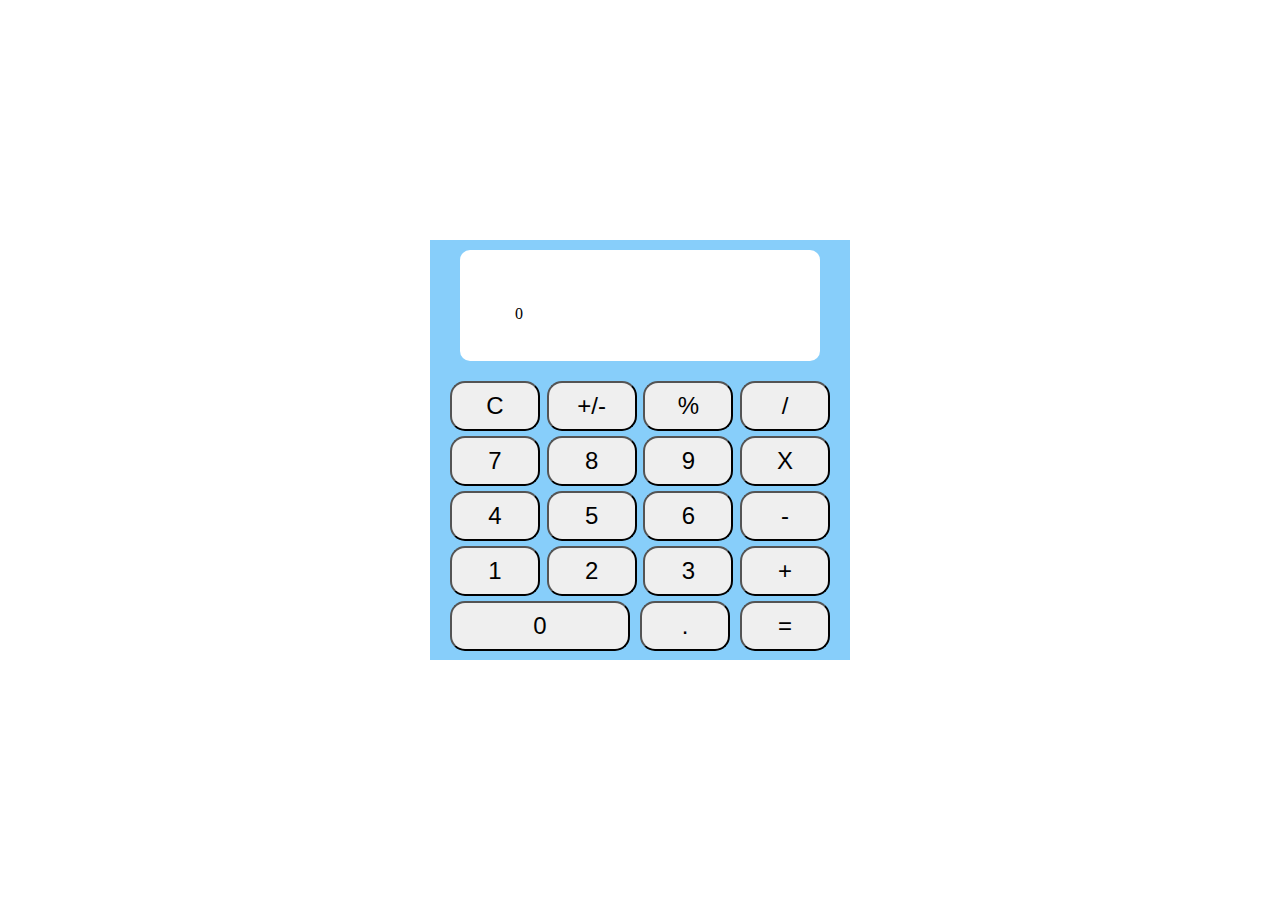
<file: index.html>
<!DOCTYPE html>
<html lang="en">
<head>
    <meta charset="UTF-8">
    <meta name="viewport" content="width=device-width, initial-scale=1.0">
    <link rel="stylesheet" href="style.css">
    <title>Calculator</title>
</head>
<body>
    <div id="calculator">
        <div id="display"></div>
        <div id="buttons">
            <button type="button" class="clear" id="clear">C</button>
            <button type="button" class="negative" id="negative">+/-</button>
            <button type="button" class="operator" id="percent">%</button>
            <button type="button" class="operator" id="divide">/</button>
            <button type="button" class="operand" id="seven">7</button>
            <button type="button" class="operand" id="eight">8</button>
            <button type="button" class="operand" id="nine">9</button>
            <button type="button" class="operator" id="multiply">X</button>
            <button type="button" class="operand" id="four">4</button>
            <button type="button" class="operand" id="five">5</button>
            <button type="button" class="operand" id="six">6</button>
            <button type="button" class="operator" id="subtract">-</button>
            <button type="button" class="operand" id="one">1</button>
            <button type="button" class="operand" id="two">2</button>
            <button type="button" class="operand" id="three">3</button>
            <button type="button" class="operator" id="add">+</button>
            <button type="button" class="operand" id="zero">0</button>
            <button type="button" class="decimal" id="">.</button>
            <button type="button" class="equal" id="">=</button>
        </div>
    </div>
    <script src="script.js"></script>
</body>
</html>
</file>
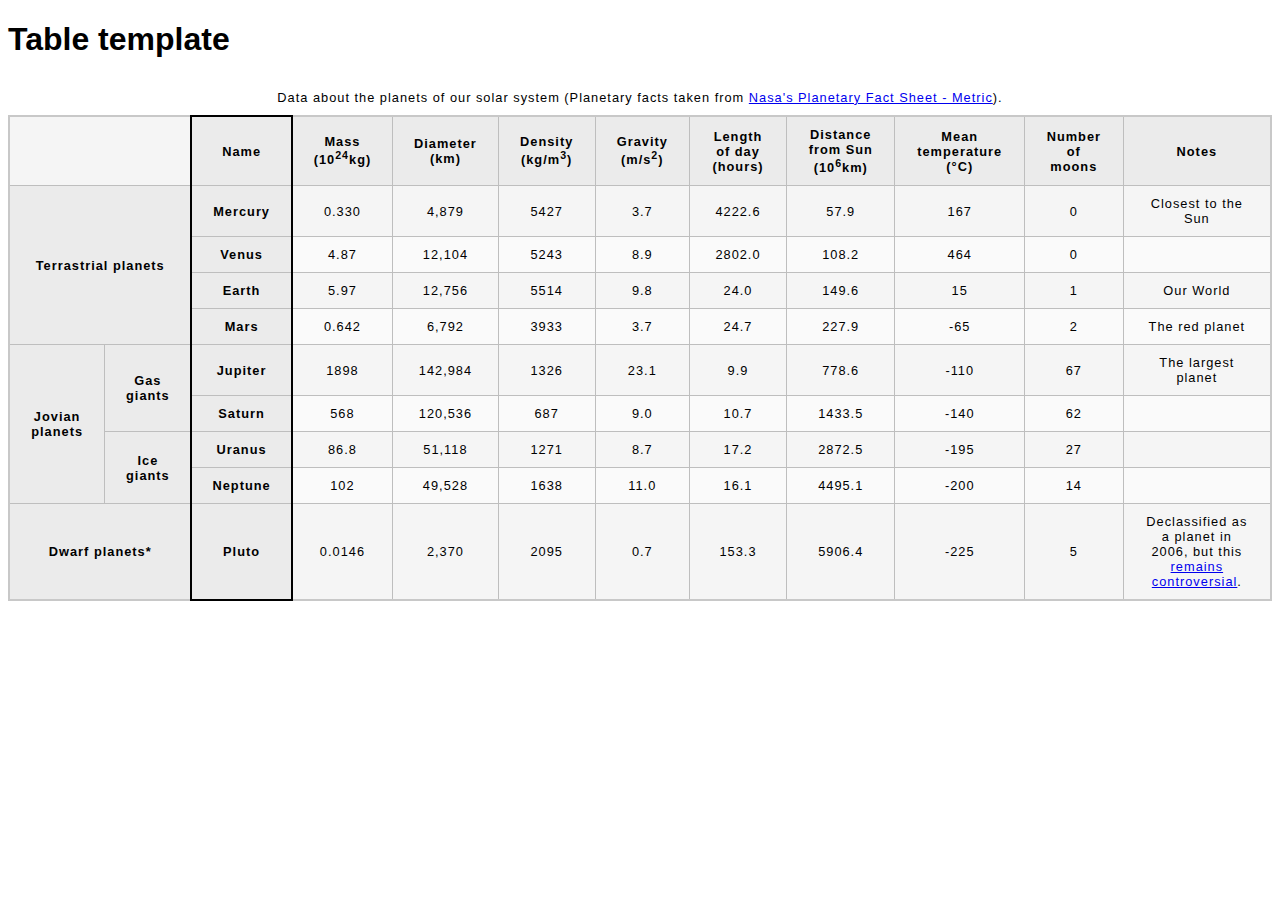
<file: table exercise.html>
<!DOCTYPE html>
<html lang="en-US">
  <head>
    <meta charset="utf-8">
    <meta name="viewport" content="width=device-width">
    <title>Table template</title>
    <link href="minimal-table.css" rel="stylesheet" type="text/css">
  </head>
  <body>
    <h1>Table template</h1>
    <table>
        <caption>
            Data about the planets of our solar system (Planetary facts taken from <a href="http://nssdc.gsfc.nasa.gov/planetary/factsheet/">Nasa's Planetary Fact Sheet - Metric</a>).
        </caption>
        <colgroup>
        <col span="2">
        <col style="border:2px solid black;">
        </colgroup>
        <thead>
            <tr>
                <td colspan="2"></td>
                <th scope="col">Name</th>
                <th scope="col">Mass (10<sup>24</sup>kg)</th>
                <th scope="col">Diameter (km)</th>
                <th scope="col">Density (kg/m<sup>3</sup>)</th>
                <th scope="col">Gravity (m/s<sup>2</sup>)</th>
                <th scope="col">Length of day (hours)</th>
                <th scope="col">Distance from Sun (10<sup>6</sup>km)</th>
                <th scope="col">Mean temperature (°C)</th>
                <th scope="col">Number of moons</th>
                <th scope="col">Notes</th>
            </tr>
        </thead>
       <tbody>
        <tr>
            <th rowspan="4" colspan="2" scope="rowgroup">Terrastrial planets</th>
            <th scope="row">Mercury</th>
            <td>0.330</td>
            <td>4,879</td>
            <td>5427</td>
            <td>3.7</td>
            <td>4222.6</td>
            <td>57.9</td>
            <td>167</td>
            <td>0</td>
            <td>Closest to the Sun</td>
        </tr>
        <tr>
            <th scope="row">Venus</th>
            <td>4.87</td>
            <td>12,104</td>
            <td>5243</td>
            <td>8.9</td>
            <td>2802.0</td>
            <td>108.2</td>
            <td>464</td>
            <td>0</td>
            <td></td>
        </tr>
        <tr>
            <th scope="row">Earth</th>
            <td>5.97</td>
            <td>12,756</td>
            <td>5514</td>
            <td>9.8</td>
            <td>24.0</td>
            <td>149.6</td>
            <td>15</td>
            <td>1</td>
            <td>Our World</td>
        </tr>
        <tr>
            <th scope="row">Mars</th>
            <td>0.642</td>
            <td>6,792</td>
            <td>3933</td>
            <td>3.7</td>
            <td>24.7</td>
            <td>227.9</td>
            <td>-65</td>
            <td>2</td>
            <td>The red planet</td>
        </tr>
        <tr>
            <th rowspan="4" scope="rowgroup">Jovian planets</th>
            <th rowspan="2" scope="rowgroup">Gas giants</th>
            <th scope="row">Jupiter</th>
            <td>1898</td>
            <td>142,984</td>
            <td>1326</td>
            <td>23.1</td>
            <td>9.9</td>
            <td>778.6</td>
            <td>-110</td>
            <td>67</td>
            <td>The largest planet</td>
        </tr>
        <tr>
            <th scope="row">Saturn</th>
            <td>568</td>
            <td>120,536</td>
            <td>687</td>
            <td>9.0</td>
            <td>10.7</td>
            <td>1433.5</td>
            <td>-140</td>
            <td>62</td>
            <td></td>
        </tr>
        <tr>
            <th rowspan="2" scope="rowgroup">Ice giants</th>
            <th scope="row">Uranus</th>
            <td>86.8</td>
            <td>51,118</td>
            <td>1271</td>
            <td>8.7</td>
            <td>17.2</td>
            <td>2872.5</td>
            <td>-195</td>
            <td>27</td>
            <td></td>
        </tr>
        <tr>
            <th scope="row">Neptune</th>
            <td>102</td>
            <td>49,528</td>
            <td>1638</td>
            <td>11.0</td>
            <td>16.1</td>
            <td>4495.1</td>
            <td>-200</td>
            <td>14</td>
            <td></td>
        </tr>
        <tr>
            <th colspan="2" scope="row">Dwarf planets*</th>
            <th scope="row">Pluto</th>
            <td>0.0146</td>
            <td>2,370</td>
            <td>2095</td>
            <td>0.7</td>
            <td>153.3</td>
            <td>5906.4</td>
            <td>-225</td>
            <td>5</td>
            <td>Declassified as a planet in 2006, but this <a href="http://www.usatoday.com/story/tech/2014/10/02/pluto-planet-solar-system/16578959/">remains controversial</a>.</td>
        </tr>
       </tbody>
    </table>


  </body>
</html>
</file>
<file: style.css>
body { 
    display: flex;
    justify-content: center;
    align-items: center;
    height: 100vh;
    margin: 0;
}

#calculator { 
    height: 400px;
    width: 400px;
    background-color: lightskyblue;
    padding: 10px;
    display:flex;
    flex-direction: column;
    align-items: center;
    justify-content: center;
}

#display { 
    border-radius: 10px;
    padding: 55px;
    margin: 10px;
    height: 1px;
    width: 250px;
    /* overflow: auto; */
    background-color: #fff;
}

#buttons { 
    display: flex;
    justify-content:space-between;
    flex-wrap: wrap;
    gap: 5px;
    padding: 10px;
}

button { 
    height: 50px;
    width: 90px;
    font-size: 1.5em;
    border-radius: 15px;
    box-sizing: border-box;
}

#zero { 
    width: 180px;
}
</file>
<file: minimal-table.css>
html {
    font-family: sans-serif;
  }
  
  table {
    border-collapse: collapse;
    border: 2px solid rgb(200,200,200);
    letter-spacing: 1px;
    font-size: 0.8rem;
  }
  
  td, th {
    border: 1px solid rgb(190,190,190);
    padding: 10px 20px;
  }
  
  th {
    background-color: rgb(235,235,235);
  }
  
  td {
    text-align: center;
  }
  
  tr:nth-child(even) td {
    background-color: rgb(250,250,250);
  }
  
  tr:nth-child(odd) td {
    background-color: rgb(245,245,245);
  }
  
  caption {
    padding: 10px;
  }
</file>
